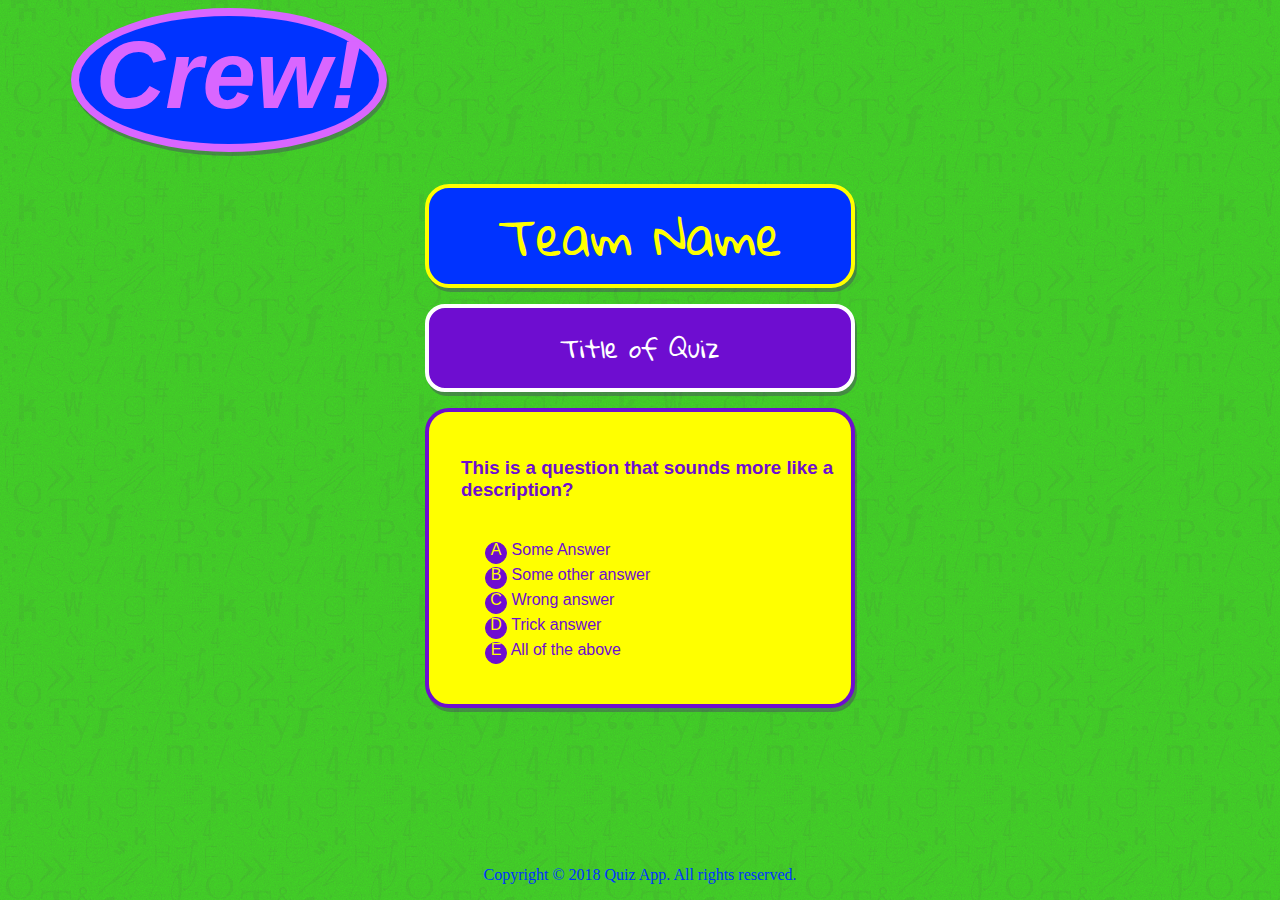
<file: index.html>
<!DOCTYPE html>
<html>
  <head>
    <meta charset="utf-8">
    <meta name="viewport" content="width=device-width, initial-scale=1" />
    <link href='https://fonts.googleapis.com/css?family=Gloria Hallelujah
' rel='stylesheet' type='text/css'>
    <title>Quiz App</title>
    <meta name="keywords" content="Learning game, fun learning, learning, game, educate, education.">
    <meta name="description" content="A game based platform that makes learning fun.">

    <link rel="stylesheet" href="/css/quizApp.css">
  </head>
  <body>
    <header>
      <div class="quiz-header">
        <div class="oval">
          <div class="crew-logo">
            <h1><em>Crew!</em></h1>
          </div>
        </div>
      </div>
    </header>
    <div class="">
      <h2 class="team-name">Team Name</h2>
    </div>
    <div class="">
      <h2 class="quizTitle">Title of Quiz</h2>
    </div>

    <div class="current-question">
      <div class="question">
        <h3>This is a question that sounds more like a description?</h3>
      </div>
      <div class="answer">
        <ul>
          <li>
            <div class="icon">
              <span class="icon-letter">A</span>
            </div>
            Some Answer
          </li>
          <li>
            <div class="icon">
              <span class="icon-letter">B</span>
            </div>
            Some other answer
          </li>
          <li>
            <div class="icon">
              <span class="icon-letter">C</span>
            </div>
            Wrong answer
          </li>
          <li>
            <div class="icon">
              <span class="icon-letter">D</span>
            </div>
            Trick answer
          </li>
          <li>
            <div class="icon">
              <span class="icon-letter">E</span>
            </div>
            All of the above
          </li>
        </ul>
      </div>
    </div>

    <footer class='site-footer'>
      <p>Copyright &copy; 2018 Quiz App. All rights reserved.</p>
    </footer>
  </body>
</html>
</file>
<file: css/quizApp.css>
body, html {
  clear: both;
  background-color: #39FF14;
  background-image: url("/img/type.png");
}

.oval {
  background-color: #0033FF;
  margin-left: 5%;
  margin-right: 70%;
  height: 8rem;
  border-radius: 50%;
  border: .5rem solid #d966ff;
  box-shadow: 2px 4px rgba(75,0,130,.3);
}

.crew-logo {
  position: relative;
  bottom: 3.75rem;
  font-family: "Brush Script MT", "Arial Black", sans-serif;
  font-weight: 100;
  font-size: 3rem;
  color: #d966ff;
  text-align: center;
}

.team-name {
  text-align: center;
  font-size: 3rem;
  font-family: 'Gloria Hallelujah', Comic Sans MS, sans-serif;
  font-weight: 500;
  color: #FFFF00;
  background-color: #0033FF;
  margin: 0 33%;
  margin-top: 2rem;
  border-radius: 1.5rem;
  border: .25rem solid #FFFF00;
  box-shadow: 2px 4px rgba(75,0,130,.3);
}

.quizTitle {
  text-align: center;
  font-family: 'Gloria Hallelujah'
    , Comic Sans, sans-serif;
  font-weight: 300;
  color: white;
  background-color: #6E0DD0;
  padding: 1rem 0;
  margin: 1rem 33%;
  border-radius: 1.25rem;
  border: .25rem solid white;
  box-shadow: 2px 4px rgba(75,0,130,.3);
}

.current-question {
  font-family: Comic Sans MS, Comic Sans, sans-serif;
  font-weight: 500;
  color: #6E0DD0;
  background-color: #FFFF00;
  padding: 1.625rem 0;
  margin-bottom: 0;
  margin: 0 33%;
  border-radius: 1.5rem;
  border: .25rem solid #6E0DD0;
  box-shadow: 2px 4px rgba(75,0,130,.3);
}

.question {
  padding-left: 2rem;
  padding-bottom: .125rem;
}

.answer {
  padding-left: 1rem;
}

ul {
  list-style-type: none;
}

.icon {
  display: inline-block;
  position: relative;
  top: .125rem;
  width: 1.25rem;
  height: 1.25rem;
  border-radius: 50%;
  text-align: center;
  margin-top: .187rem;
  background-color: #6E0DD0;
  border: .08rem solid #6E0DD0;
}

.icon-letter {
  position: relative;
  bottom: .125rem;
  color: #FFFF00;
}

.site-footer {
  position: absolute;
  right: 0;
  bottom: 0;
  left: 0;
  text-align: center;
  color: #0033FF;
}
</file>
